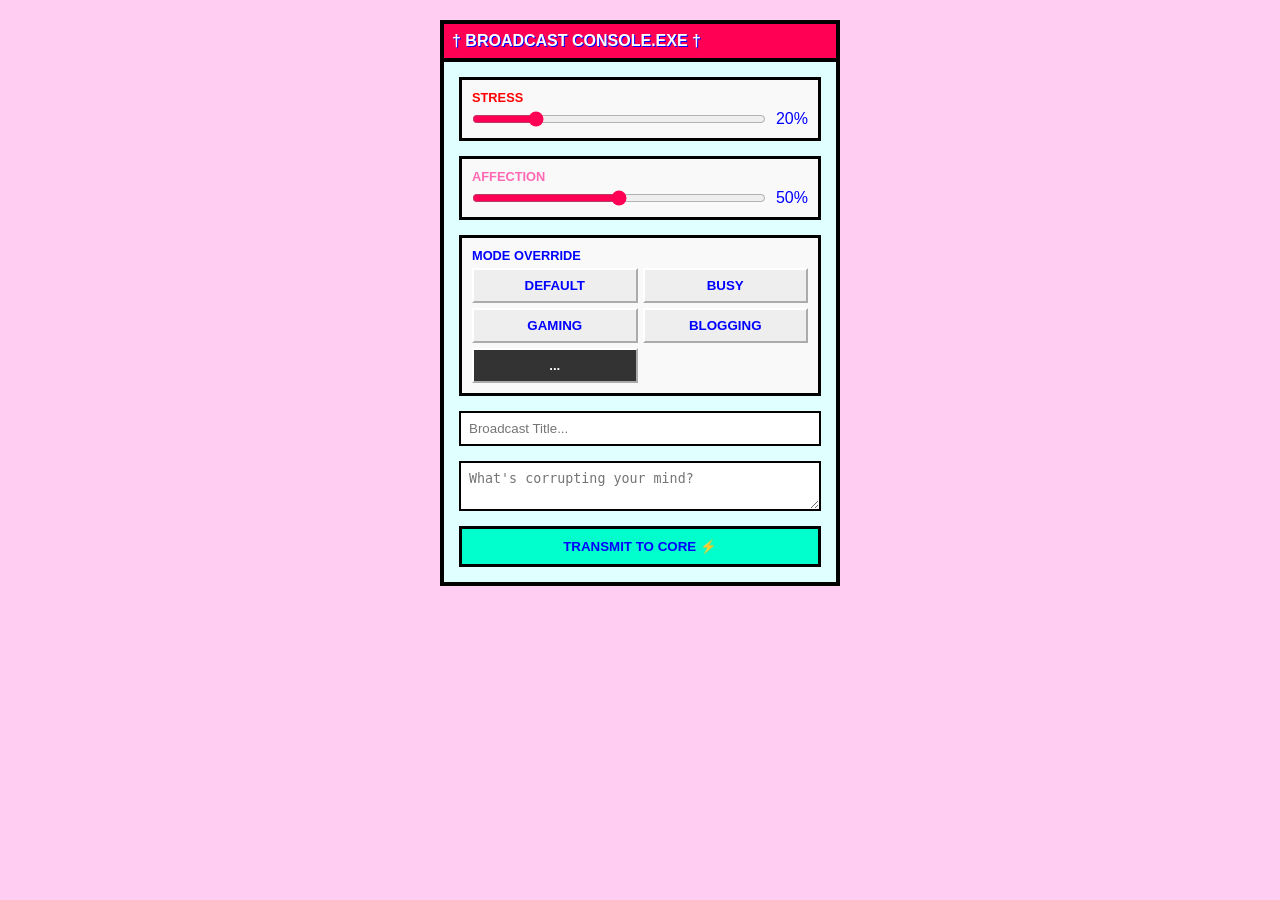
<file: dash.html>
<!DOCTYPE html>
<html lang="en">
<head>
    <meta charset="UTF-8">
    <title>† OVERDOSE ADMIN PANEL †</title>
    <link rel="stylesheet" href="style.css">
    <style>
        body { background: #ffccf2; padding: 20px; font-family: sans-serif; }
        .dash-container { width: 100%; max-width: 400px; margin: 0 auto; border: 4px solid #000; background: #fff; }
        .window-title { background: #ff0055; color: white; padding: 8px; font-weight: 900; border-bottom: 4px solid #000; }
        .window-body { padding: 15px; display: flex; flex-direction: column; gap: 15px; }
        
        .section-box { border: 3px solid #000; padding: 10px; background: #f9f9f9; }
        label { display: block; font-weight: 900; margin-bottom: 5px; font-size: 0.8rem; }
        
        .slider-wrap { display: flex; align-items: center; gap: 10px; }
        input[type="range"] { flex: 1; accent-color: #ff0055; }
        
        .mode-grid { display: grid; grid-template-columns: 1fr 1fr; gap: 5px; }
        button { cursor: pointer; border: 2px outset #fff; background: #eee; font-weight: bold; padding: 8px; }
        button:hover { background: #ddd; border: 2px inset #000; }
        
        input[type="text"], textarea { width: 100%; border: 2px solid #000; padding: 8px; box-sizing: border-box; }
        #submit-btn { background: #00ffcc; border: 3px solid #000; font-weight: 900; padding: 10px; cursor: pointer; }
    </style>
</head>
<body>

    <div class="window dash-container">
        <div class="window-title">† Broadcast Console.exe †</div>
        <div class="window-body">
            
            <div class="section-box">
                <label style="color: red;">STRESS</label>
                <div class="slider-wrap">
                    <input type="range" id="stat-stress" min="0" max="100" value="20" oninput="document.getElementById('val-stress').innerText = this.value + '%'">
                    <span id="val-stress">20%</span>
                </div>
            </div>

            <div class="section-box">
                <label style="color: hotpink;">AFFECTION</label>
                <div class="slider-wrap">
                    <input type="range" id="stat-affection" min="0" max="100" value="50" oninput="document.getElementById('val-affection').innerText = this.value + '%'">
                    <span id="val-affection">50%</span>
                </div>
            </div>

            <div class="section-box">
                <label>MODE OVERRIDE</label>
                <div class="mode-grid">
                    <button onclick="saveMode('default')">DEFAULT</button>
                    <button onclick="saveMode('busy')">BUSY</button>
                    <button onclick="saveMode('gaming')">GAMING</button>
                    <button onclick="saveMode('blogging')">BLOGGING</button>
                    <button onclick="saveMode('andy')" style="background: #333; color: #fff;">...</button>
                </div>
            </div>

            <input type="text" id="title" placeholder="Broadcast Title...">
            <textarea id="content" placeholder="What's corrupting your mind?"></textarea>

            <button id="submit-btn" onclick="publishPost()">TRANSMIT TO CORE ⚡</button>
        </div>
    </div>

    <script>
    const GITHUB_USERNAME = 'SugarHyou';
    const REPO_NAME = 'sugar0verdosed';
    const FILE_PATH = 'output/journal.json';

    function saveMode(mode) {
        localStorage.setItem('sugar_mode_request', mode);
        alert("Command Sent: " + mode.toUpperCase());
    }

    async function publishPost() {
        let GITHUB_TOKEN = localStorage.getItem('overdose_journal_token');
        if (!GITHUB_TOKEN) {
            GITHUB_TOKEN = prompt("† SYSTEM ACCESS REQUIRED † Please insert your activation key:");
            if (GITHUB_TOKEN) localStorage.setItem('overdose_journal_token', GITHUB_TOKEN.trim());
            else return;
        }

        const btn = document.getElementById('submit-btn');
        const title = document.getElementById('title').value;
        const content = document.getElementById('content').value;
        const targetStress = parseInt(document.getElementById('stat-stress').value);
        const targetAffection = parseInt(document.getElementById('stat-affection').value);

        if (!content) return alert("Cannot transmit empty consciousness.");

        btn.innerText = "TRANSMITTING... ⚡";
        btn.disabled = true;

        const now = new Date();
        const formattedDate = now.toLocaleDateString('en-US', { month: 'short', day: 'numeric' }) + ' - ' + now.toLocaleTimeString('en-US', { hour: '2-digit', minute: '2-digit' });

        try {
            const url = `https://api.github.com/repos/${GITHUB_USERNAME}/${REPO_NAME}/contents/${FILE_PATH}`;
            let res = await fetch(url, { headers: { 'Authorization': `token ${GITHUB_TOKEN}` } });
            let sha = "";
            let dbStructure = { currentStats: { stress: targetStress, affection: targetAffection }, posts: [] };

            if (res.status === 200) {
                const fileData = await res.json();
                sha = fileData.sha;
                dbStructure = JSON.parse(decodeURIComponent(escape(atob(fileData.content.replace(/\n/g, '')))));
            }

            dbStructure.currentStats = { stress: targetStress, affection: targetAffection };
            dbStructure.posts.unshift({ date: formattedDate, title: title, content: content });

            let updateRes = await fetch(url, {
                method: 'PUT',
                headers: { 'Authorization': `token ${GITHUB_TOKEN}`, 'Content-Type': 'application/json' },
                body: JSON.stringify({
                    message: `📈 Stats & Post: ${title || 'Update'}`,
                    content: btoa(unescape(encodeURIComponent(JSON.stringify(dbStructure, null, 2)))),
                    sha: sha
                })
            });

            if (updateRes.status === 200 || updateRes.status === 201) {
                alert("TRANSMITTED SUCCESSFULLY! 🎀");
                document.getElementById('title').value = '';
                document.getElementById('content').value = '';
            } else {
                alert("Error writing to core.");
            }
        } catch (error) {
            alert(`Terminal Error: ${error.message}`);
        } finally {
            btn.innerText = "TRANSMIT TO CORE ⚡";
            btn.disabled = false;
        }
    }
</script>
</body>
</html>
</file>
<file: style.css>
* {
    box-sizing: border-box;
    margin: 0;
    padding: 0;
}

:root {
    --white: white;
    --black: black;
    --red: red;
    --orange: orange;
    --yellow: yellow;
    --green: limegreen;
    --blue: blue;
    --purple: blueviolet;
    --rainbow-gradient: linear-gradient(90deg, red, orange, yellow, lime, cyan, blue, blueviolet);
    --rainbow-gradient-border: linear-gradient(90deg, red, orange, yellow, lime, cyan, blue, blueviolet) 1;
}

@font-face {
    font-family: 'Main';
    src: url('/assets/fonts/W95F.otf');
}

body {
    height: 100vh;
    overflow: hidden;
    background-image: url('/assets/graphics/backgrounds/default.png');
    background-size: cover;
    display: flex;
    flex-direction: column;
    font-family: 'Main';
    color: var(--blue);
    gap: 15px;
    padding: 10px 0;
}

img {
    image-rendering: pixelated;
}

strong {
    color: var(--red);
}

hr {
    background-image: url('/assets/graphics/dividers/Rainbow.webp');
    background-size: contain;
    background-position: center;
    background-repeat: repeat-x;
    border: none;
    filter: contrast(2);
    height: 25px;
}

.flex {
    display: flex;
}

.column {
    flex-direction: column;
}

.align-center {
    align-items: center;
}

.justify-center {
    justify-content: center;
}

.logo {
    word-break: keep-all;
    text-transform: uppercase;
    font-weight: bold;
    font-size: 1.4rem;
    text-shadow: 2px 2px #00ffff, -2px -2px #ff00ff;
    animation: glitch 0.5s infinite alternate;
}

.desktop {
    gap: 10px;
    flex: 1;
    max-height: 100%;
}

#desktop-grid {
    position: relative;
    flex: 1;
    min-width: 180px;
    display: grid;
    grid-template-columns: repeat(auto-fill, minmax(80px, 100px));
    gap: 15px;
    padding: 10px;
    border: 2px inset cyan;
    background: rgba(255, 255, 255, 0.7);
    align-content: start;
}

.window {
    background: var(--white);
    border: 4px solid;
    border-image: var(--rainbow-gradient-border);
    flex-direction: column;
}

.window-title {
    background: var(--rainbow-gradient);
    color: var(--white);
    padding: 0 5px 5px;
    font-weight: bold;
    text-transform: uppercase;
    text-shadow: 1px 1px var(--blue);
    justify-content: space-between;
    align-items: center;
    cursor: move;
    user-select: none;
}

.window-close {
    background: #ff0055;
    border: 2px solid var(--white);
    color: var(--white);
    width: 20px;
    height: 20px;
    font-size: 0.8rem;
    font-weight: bold;
    cursor: pointer;
}

.window-body {
    max-height: 100%;
    background: lightcyan;
    gap: 10px;
    padding: 10px;
    overflow-y: auto;
}

/* --- TALKING DIALOGUE STYLING --- */
.avatar-container {
    width: 100%;
    background: linear-gradient(45deg, #ff9999, #ffff99, #99ccff);
    border: 3px solid #ff0055;
    display: flex;
    align-items: center;
    justify-content: center;
    overflow: hidden;
    position: relative;
}

.avatar-container img {
    width: 100%;
    object-fit: contain;
}

.dialogue-text-box {
    background: var(--red);
    padding: 5px 10px;
    font-size: 0.9rem;
    font-weight: bold;
    letter-spacing: 0.5px;
    color: var(--white);
    word-break: break-word;
}

.options-container {
    display: flex;
    flex-direction: column;
    gap: 5px;
    margin-top: 5px;
}

.dialogue-choice {
    background: lightcyan;
    border: 2px solid var(--blue);
    padding: 6px;
    text-align: left;
    font-size: 0.85rem;
    font-family: inherit;
    font-weight: bold;
    color: var(--blue);
    cursor: pointer;
    word-break: break-word;
}

.dialogue-choice:hover {
    -webkit-text-fill-color: unset;
    background: #00ff66;
    color: var(--white) !important;
    border-color: limegreen;
}

.main-content {
    flex: 1;
}

marquee {
    background: #ffff00;
    border: 2px solid #ff6600;
    padding: 3px;
    font-weight: bold;
    color: #ff0055;
}

.bpm-counter {
    font-size: 2.5rem;
    font-weight: bold;
    color: #00ff66;
    background: #4a0072;
    padding: 5px;
    border-radius: 5px;
    text-align: center;
    text-shadow: 3px 3px #ff0055, -2px -2px #ffcc00;
    animation: beat 0.32s infinite alternate;
}

.status-bar {
    margin-top: auto;
    background: #ffffcc;
    border: 3px solid #ffcc00;
    padding: 8px;
    font-size: 0.85rem;
    font-weight: bold;
    display: flex;
    justify-content: space-around;
}

/* --- RGBYOP BUTTONS --- */
.button-link {
    display: inline-block;
    margin: 5px 0;
    padding: 5px 10px;
    font-weight: bold;
    text-decoration: none;
    border: 2px solid;
    border-image: linear-gradient(90deg, red, yellow, blue) 1;
    background: #ffffff;
}

.button-link:hover {
    background: #ffcc00;
    color: var(--white);
}

/* --- HIGH VELOCITY ANIMATIONS --- */
@keyframes beat {
    0% {
        transform: scale(0.92) rotate(-1deg);
    }

    100% {
        transform: scale(1.08) rotate(1deg);
    }
}

@keyframes glitch {
    0% {
        text-shadow: 2px 2px #ff0000;
        transform: skewX(-3deg);
    }

    50% {
        text-shadow: -2px 2px #00ff00;
    }

    100% {
        text-shadow: 2px -2px #0000ff;
        transform: skewX(3deg);
    }
}

::-webkit-scrollbar {
    width: 14px;
}

::-webkit-scrollbar-track {
    background: #ffffcc;
}

::-webkit-scrollbar-thumb {
    background: #ff0055;
    border: 2px solid #ffffcc;
}

/* Container holding all your stats horizontally right above the dialogue box */
.status-container {
    display: flex;
    gap: 30px;
    padding: 10px 10px 0;
    background: rgba(255, 255, 255, 0.8);
    border: 3px solid var(--deep-ink);
    width: 100%;
}

/* Individual columns for Stress and Love */
.meter-group {
    display: flex;
    flex-direction: column;
    gap: 5px;
    flex: 1;
}

.meter-label {
    text-align: center;
    font-weight: 900;
    font-size: 1.1rem;
    letter-spacing: 1px;
}

.pixel-bar-container {
    width: 100%;
    height: 24px;
    background: #ffffff;
    border: 3px solid blue;
    position: relative;
    padding: 1px;
}

.pixel-bar-fill {
    height: 100%;
    transition: width 0.3s steps(4);
}

@keyframes blinker {
    50% {
        opacity: 0;
    }
}

.hidden {
    display: none !important;
}

.window-close,
.window-maximize {
    border: 2px solid var(--white);
    color: var(--white);
    width: 20px;
    height: 20px;
    display: flex;
    align-items: center;
    justify-content: center;
    font-size: 0.8rem;
    font-weight: bold;
    cursor: pointer;
    user-select: none;
}

.window-close {
    background: #ff0055;
}

.window-maximize {
    text-shadow: 1px -2px blue;
    background: red;
}

.window-close:hover,
.window-maximize:hover {
    background: cyan;
}

.window-popup {
    position: absolute;
    top: 15%;
    left: 15%;
    outline: 2px solid var(--white);
    min-height: 280px;
    box-shadow: 10px 10px 3px rgba(0, 0, 0, 0.3);
    z-index: 100;
}

.window-popup-content {
    padding: 10px;
    background: var(--white);
}

button {
    color: inherit;
    font-family: inherit;
}

button:hover {
    border-style: inset !important;
    background: #00ff66 !important;
    color: var(--white) !important;
    border-color: limegreen !important;
}

.playlist-track {
    padding: 4px;
    border-bottom: 1px solid cyan;
    cursor: pointer;
}

.playlist-track:nth-child(6n+1) {
    color: red;
    border-color: red;
}

.playlist-track:nth-child(6n+2) {
    color: orange;
    border-color: orange;
}

.playlist-track:nth-child(6n+3) {
    color: gold;
    border-color: gold;
}

.playlist-track:nth-child(6n+4) {
    color: limegreen;
    border-color: limegreen;
}

.playlist-track:nth-child(6n+5) {
    color: dodgerblue;
    border-color: dodgerblue;
}

.playlist-track:nth-child(6n+6) {
    color: blueviolet;
    border-color: blueviolet;
}

.playlist-track:hover {
    background: #00ff66 !important;
    color: var(--white) !important;
    border-color: limegreen !important;
}

.app {
    align-items: center;
    text-decoration: none;
    height: fit-content;
    min-width: 96px;
}

.app:hover,
.app:hover span {
    background: #00ff66 !important;
    color: var(--white) !important;
    border-color: limegreen !important;
}

.app-icon {
    font-size: 2.2rem;
}

.app-name {
    padding: 1px 4px;
    font-weight: bold;
}

#sidebar {
    flex: 0.25;
    gap: 10px;
}

#player-track-title {
    padding: 5px;
    text-align: center;
    border: 2px inset cyan;
}

#player-track-menu {
    flex-wrap: wrap;
}

#player-track-menu button {
    flex: 1;
    font-weight: bold;
    cursor: pointer;
    padding: 5px;
}

.tab-btn {
    background: red;
    color: var(--white);
    border: 2px inset #000;
    cursor: pointer;
    font-weight: bold;
    padding: 2px 6px;
}

#sugar {
    z-index: -1;
    pointer-events: none;
    max-height: 100%;
    margin: 0 -150px;
}

blockquote {
    margin: 10px 0 0;
    padding: 10px;
    background: #ffffcc;
    position: relative;
    color: var(--blue);
    quotes: "\201C""\201D";
    opacity: 0.6;
}

@keyframes rainbow-shift {
    0% { background-position: 0% 50%; }
    50% { background-position: 100% 50%; }
    100% { background-position: 0% 50%; }
}

.rainbow-text {
    background: linear-gradient(90deg, #ff0000, #ff7f00, #ffff00, #00ff00, cyan, #0000ff, blueviolet);
    background-size: 400% 100%;
    -webkit-background-clip: text;
    -webkit-text-fill-color: transparent;
    animation: rainbow-shift 3s ease infinite;
    cursor: pointer;
    font-weight: bold;
}

@keyframes blogPop {
    0% { opacity: 0; transform: translateY(10px); }
    100% { opacity: 1; transform: translateY(0); }
}

.blog-update-anim {
    animation: blogPop 0.6s ease-out forwards;
}


#calendarGrid div {
    padding: 5px;
    border: 1px solid #ddd;
    text-align: center;
    font-size: 0.7rem;
    cursor: pointer;
}

#calendarGrid div.today {
    background: red;
    color: var(--white);
}

#calendarGrid div.event-day {
    background: hotpink;
    color: var(--white);
    font-weight: bold;
}

/* Custom Tooltip Container */
.has-tooltip {
    position: relative;
    cursor: help;
    border-bottom: 2px dotted var(--blue);
}

/* The actual tooltip box */
.has-tooltip .tooltip-text {
    display: flex;
    align-items: center;
    justify-content: center;
    gap: 10px;
    visibility: hidden;
    width: 200px;
    background-color: var(--white);
    text-align: center;
    padding: 5px;
    border: 2px solid var(--blue);
    position: absolute;
    z-index: 999;
    bottom: 125%; 
    left: 50%;
    transform: translateX(-50%);
}

.has-tooltip:hover .tooltip-text {
    visibility: visible;
}

.andy-mode {
    background-image: url('/assets/graphics/backgrounds/andy.jpg');
    background-size: contain;
    --white: #0d1632;
    --blue: white;
}

.andy-mode .window {
    background: red;
    border-color: red;
}

.andy-mode .window-title {
    background: #191f31 !important;
    color: #fff !important;
}

.andy-mode #sugar {
    visibility: hidden;
}

@media (max-width: 768px) {
    /* Stack your main desktop layout */
    .desktop {
        flex-direction: column;
    }

    /* Make the sidebar full width */
    #sidebar {
        width: 100%;
        order: 1; /* Move it to the top if needed */
    }

    /* Let the desktop grid fill the available space */
    #desktop-grid {
        min-width: 100%;
        grid-template-columns: repeat(auto-fill, minmax(70px, 1fr));
    }

    /* Hide decorative elements if they take up too much room */
    #sugar {
        display: none; 
    }

    /* Shrink large fonts for smaller screens */
    .bpm-counter {
        font-size: 1.5rem;
    }

    /* Adjust padding for smaller screens */
    body {
        gap: 5px;
    }
}
</file>
